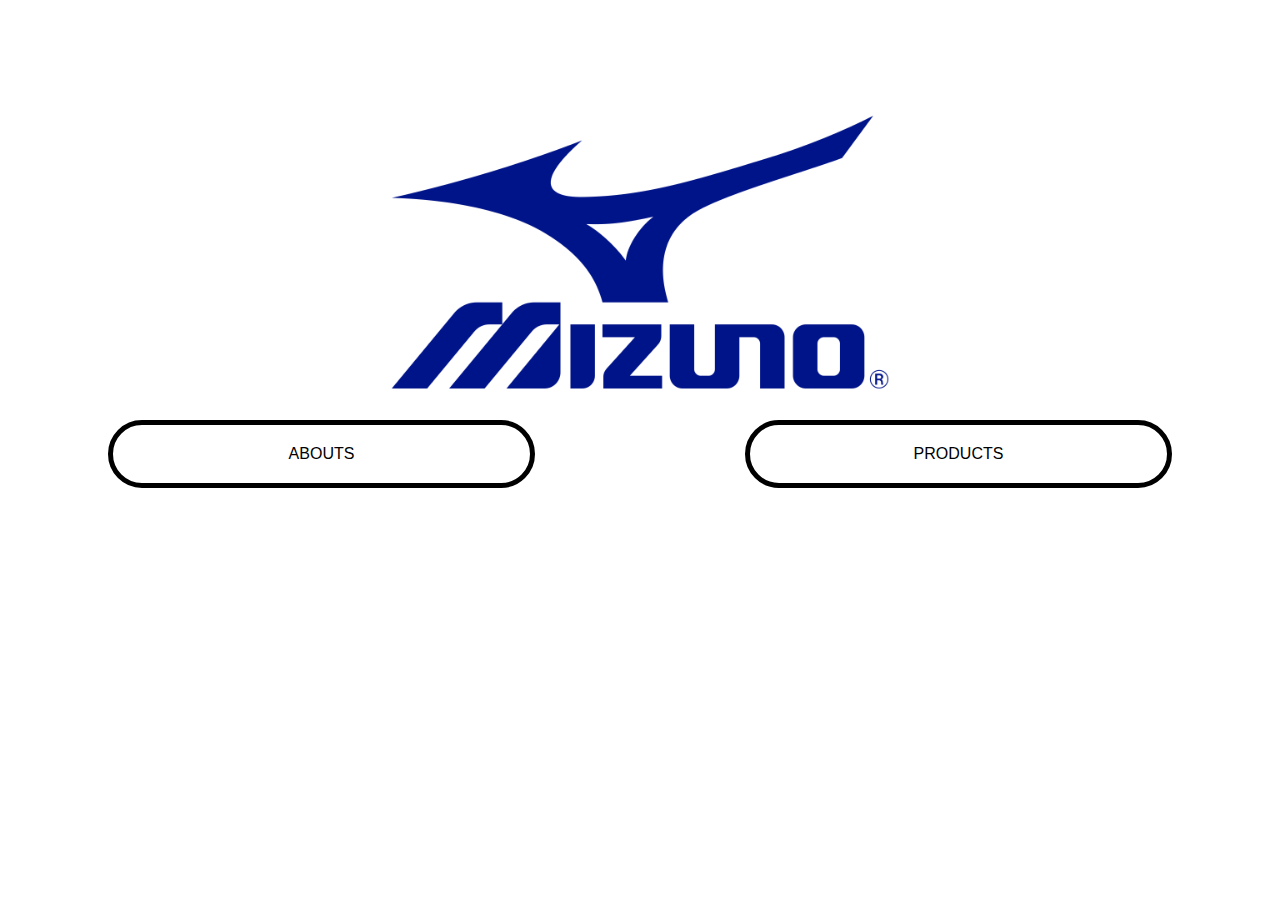
<file: index.html>
<!DOCTYPE html>
<html>
	<head>
		<title> MIZUNO SHOES SHOP </title>
		<link rel="stylesheet" href="css/style.css">
	</head>
	<body>
		<br>
		<br>
		<br>
		<br>
		<br>
		<br>
		<br>
		<br>
		<br>
		<br>
		<br>
		<br>
		<br>
		<br>
		<br>
		<br>
		<br>
		<br>
		<br>
		<br>
		<br>
		<br>
		<ul class="menu">
			<a href="abouts.html"><li>ABOUTS</li></a>
			<a href="products.html"><li>PRODUCTS</li></a>
		</ul>
	</body>
</html>
</file>
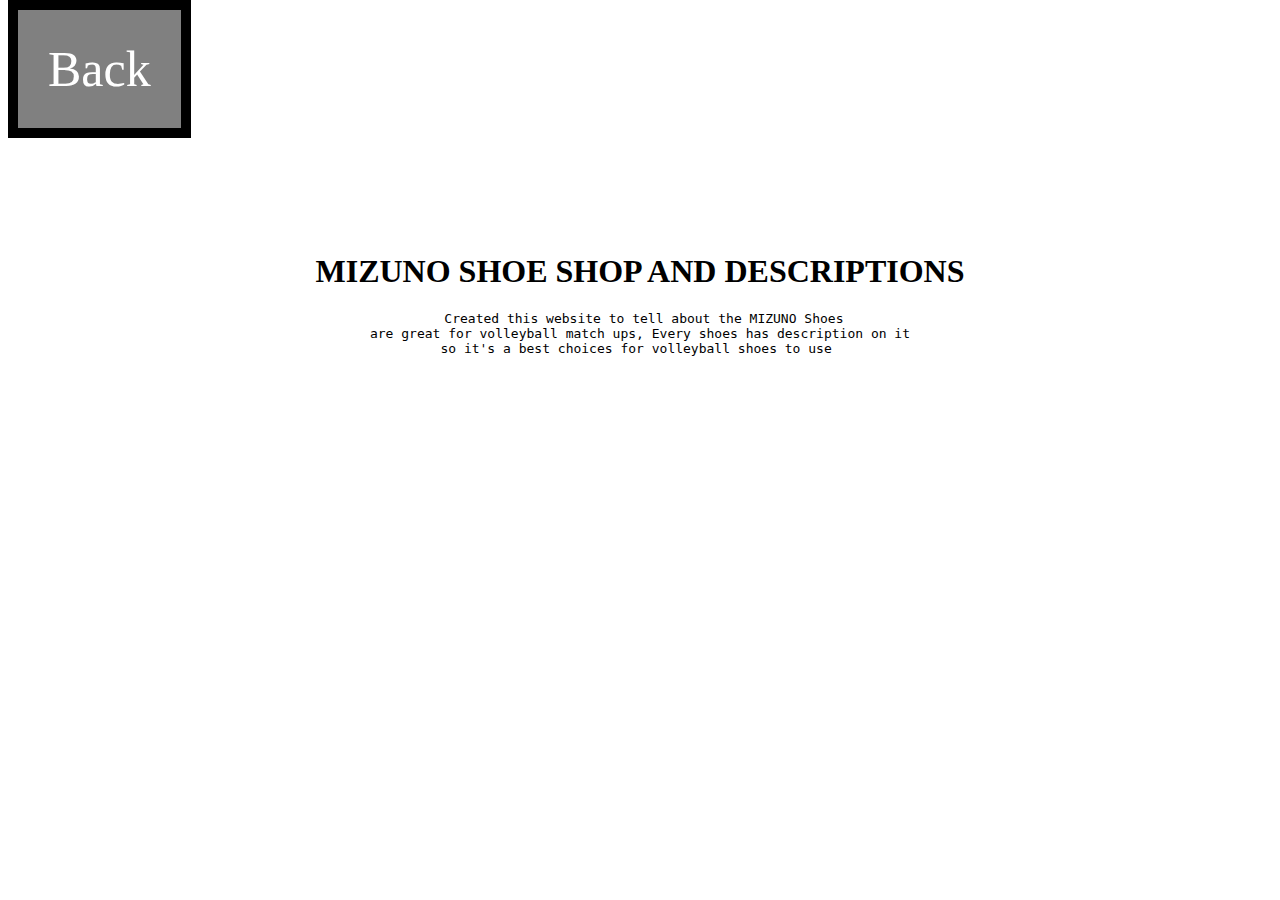
<file: abouts.html>
<!DOCTYPE html>
<html>
	<head>
		<title> ABOUTS </title>
		<link rel="stylesheet" href="css/abouts.css">
	</head>
	<body>
		<a href="index.html"> Back </a>
		<div class="text">
			<h1> MIZUNO SHOE SHOP AND DESCRIPTIONS </h1>
			<pre> Created this website to tell about the MIZUNO Shoes
are great for volleyball match ups, Every shoes has description on it
so it's a best choices for volleyball shoes to use </pre>
		</div>
	</body>
</html>
</file>
<file: css/style.css>
body {
	background-image: url(../images/mizuno.png);
	background-size: 500px;
	background-repeat: no-repeat;
	background-position: center;
}

.menu {
	display: grid;
	grid-template-columns: 1fr 1fr;
	grid-gap: 10px;
	padding: 0px;
}

li {
	margin-left: 100px;
	margin-right: 100px;
	list-style: none;
	padding: 20px;
	background: white;
	border-radius: 100px;
	text-align: center;
	color: black;
	font-family: sans-serif;
	border: 5px black solid;
}

a {
	text-decoration: none;
}
</file>
<file: css/abouts.css>
.text {
	margin-top: 20%;
	text-align: center;
}

a {
	position: fixed;
	text-decoration: none;
	font-size: 50px;
	background: gray;
	padding: 30px;
	top: 0;
	color: white;
	border: 10px black solid;
}
</file>
